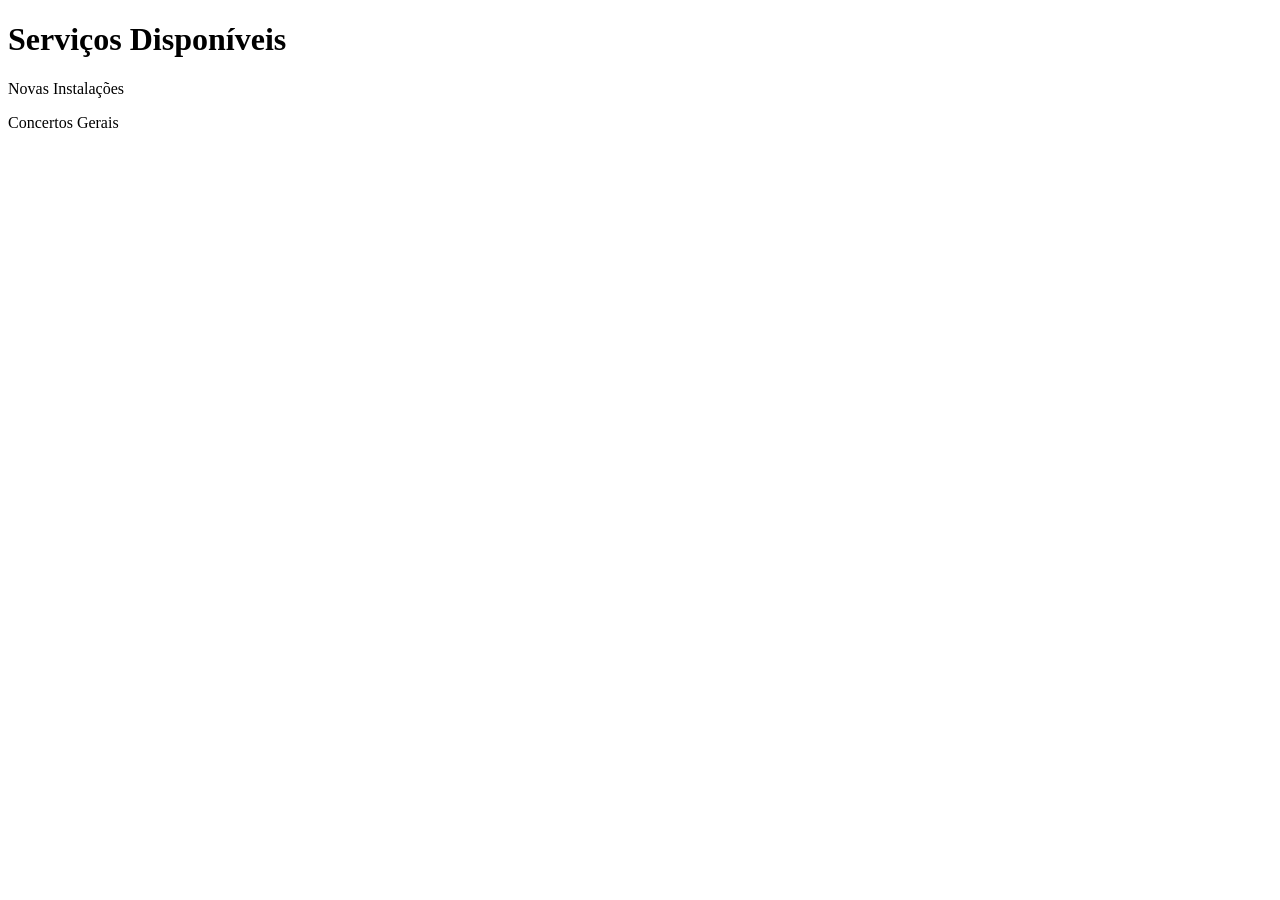
<file: servicos.html>
<!DOCTYPE html>
<html lang="pt--BR">
<head>
    <meta charset="UTF-8">
    <meta name="viewport" content="width=device-width, initial-scale=1.0">
    <title>Serviços Disponíveis</title>
</head>
<body>
    <h1>Serviços Disponíveis</h1>

    <p>Novas Instalações  </p>
    <p>Concertos Gerais   </p>
    



</body>
</html>
</file>
